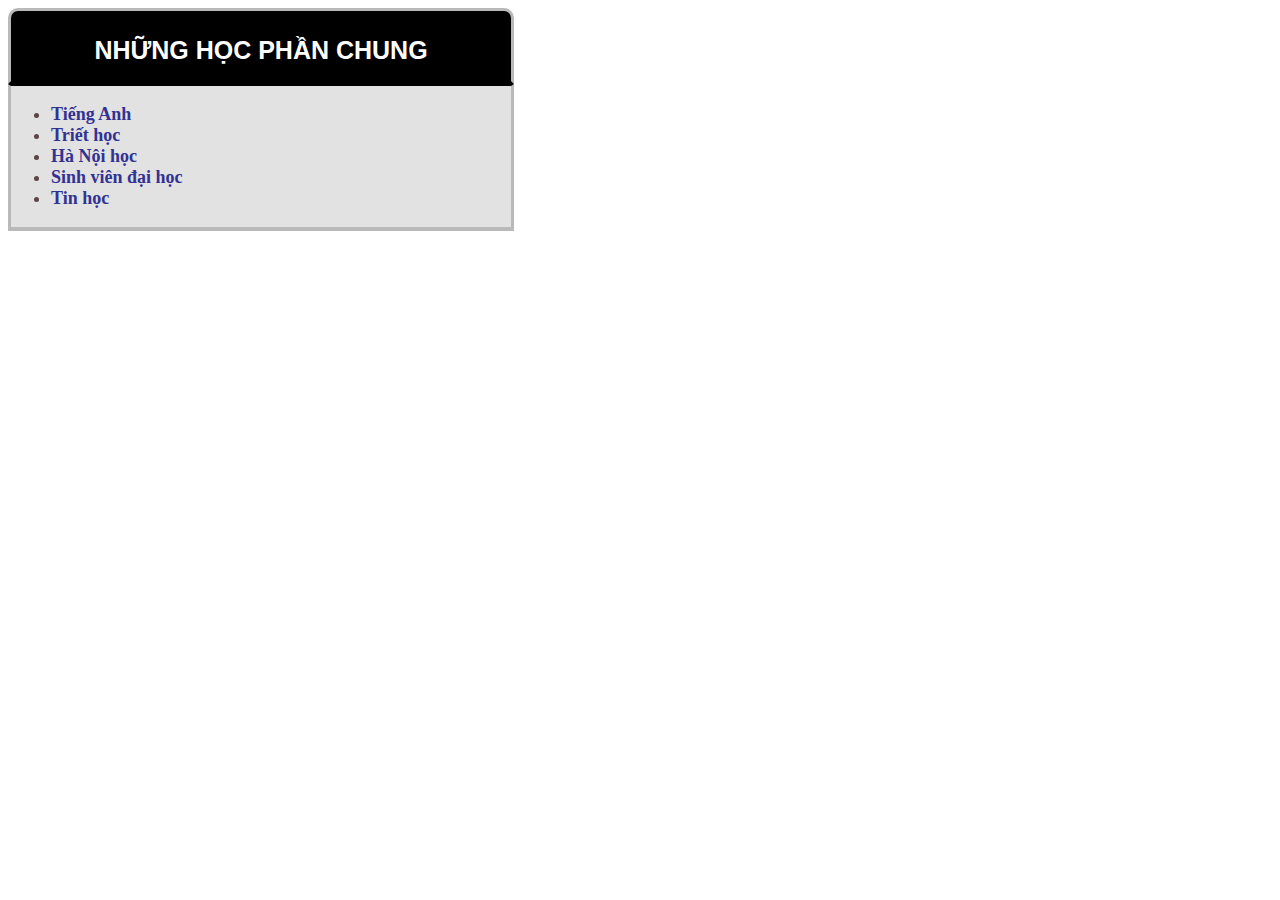
<file: index.html>
<!DOCTYPE html>
<html lang="en">
<head>
    <meta charset="UTF-8">
    <meta name="viewport" content="width=device-width, initial-scale=1.0">
    <title>Document</title>
    <link rel="stylesheet" href="box4.css">
</head>
<body>
    <div class="box">
        <p> NHỮNG HỌC PHẦN CHUNG</p>
    </div>
    <div class="box1">
        <ul>
            <li><a href="https://kvongcmehsanalibrary.wordpress.com/wp-content/uploads/2021/07/harrypotter.pdf" target="_blank">Tiếng Anh</a></li>
            <li><a href="https://cabmakassar.org/wp-content/uploads/2020/05/The-Philosophy-Book-DK.pdf" target="_blank">Triết học</a></li>
            <li><a href="https://oa.upm.es/76634/2/FRANCISCO_GARCIA_MORO_02.pdf" target="_blank">Hà Nội học</a></li>
            <li><a href="https://openstax.org/" target="_blank">Sinh viên đại học</a></li>
            <li><a href="https://cse.unl.edu/~cbourke/ComputerScienceOne.pdf" target="_blank">Tin học</a></li>
        </ul>
    </div>
</body>
</html>
</file>
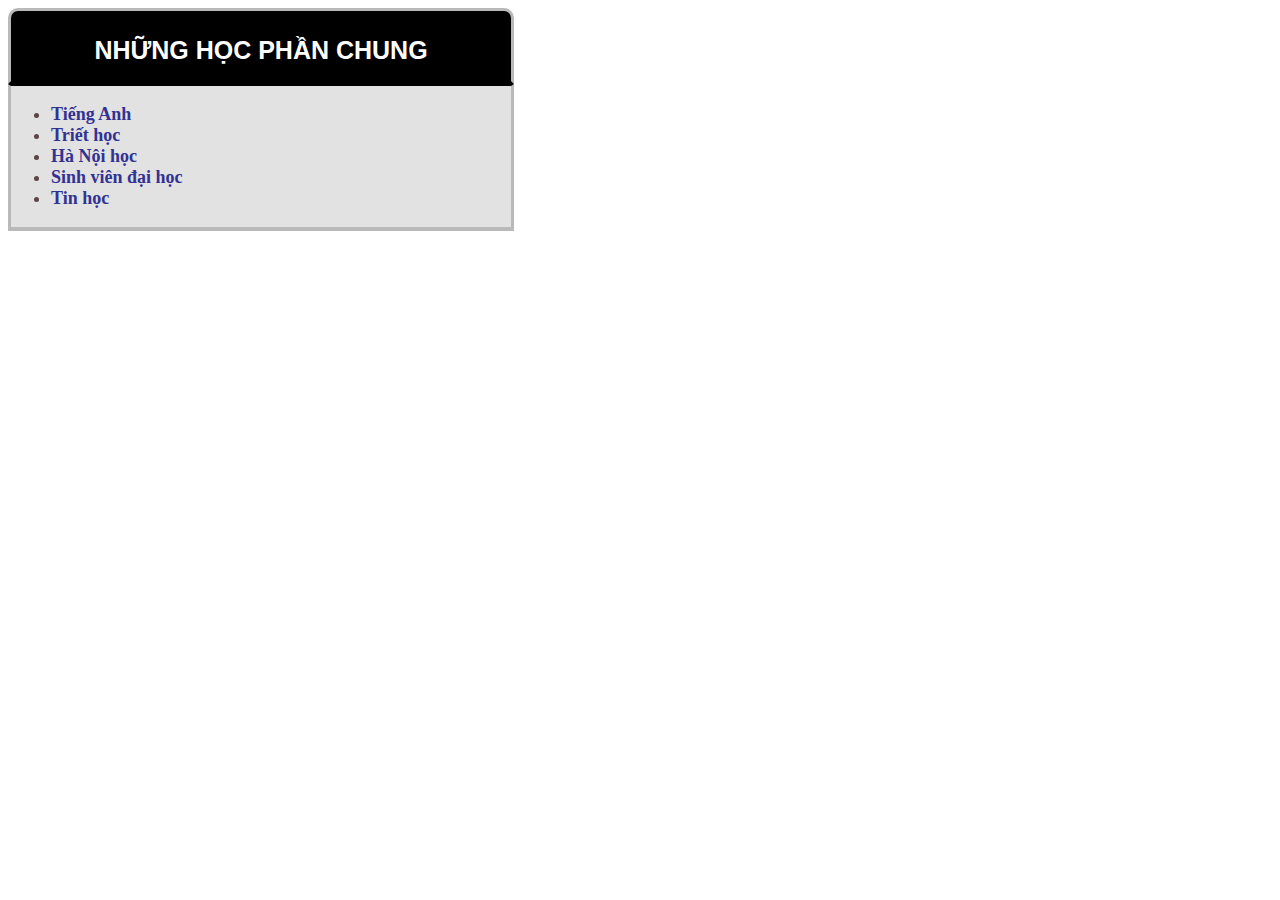
<file: boxbai4.html>
<!DOCTYPE html>
<html lang="en">
<head>
    <meta charset="UTF-8">
    <meta name="viewport" content="width=device-width, initial-scale=1.0">
    <title>Document</title>
    <link rel="stylesheet" href="box4.css">
</head>
<body>
    <div class="box">
        <p> NHỮNG HỌC PHẦN CHUNG</p>
    </div>
    <div class="box1">
        <ul>
            <li><a href="https://kvongcmehsanalibrary.wordpress.com/wp-content/uploads/2021/07/harrypotter.pdf" target="_blank">Tiếng Anh</a></li>
            <li><a href="https://cabmakassar.org/wp-content/uploads/2020/05/The-Philosophy-Book-DK.pdf" target="_blank">Triết học</a></li>
            <li><a href="https://oa.upm.es/76634/2/FRANCISCO_GARCIA_MORO_02.pdf" target="_blank">Hà Nội học</a></li>
            <li><a href="https://openstax.org/" target="_blank">Sinh viên đại học</a></li>
            <li><a href="https://cse.unl.edu/~cbourke/ComputerScienceOne.pdf" target="_blank">Tin học</a></li>
        </ul>
    </div>
</body>
</html>
</file>
<file: box4.css>
a:visited{
    color: purple;
}
a:hover{
    color: rgb(236, 74, 101)
}
a:active{
    color: rgb(82, 228, 82);
}
a{
    color: rgb(50, 50, 146);
    text-decoration: none;
    timeline-scope: 3s ;

}

.box{
    border: 3px solid rgb(185, 185, 185);
    border-radius: 10px 10px 1px 1px;
    border-bottom: 3px solid rgb(0, 0, 0) ;
    text-align: center;
    background-color: rgb(0, 0, 0);
    font-family: sans-serif;
    color: white;
    font-size:25px;
    font-weight: bold;
    height: 70px;
    width: 500px;
}
.box1{
    border: 3px solid rgb(185, 185, 185);
    border-top: 2px solid rgb(0, 0, 0) ;
    border-bottom: 4px solid  rgb(185, 185, 185) ;
    background-color: rgb(226, 226, 226);
    font-family: sans-serif;
    color: rgb(92, 69, 69);
    height: auto;
    width: 500px;
    font-size: 18px;
    font-weight: bold;
    font-family: serif;

}
</file>
